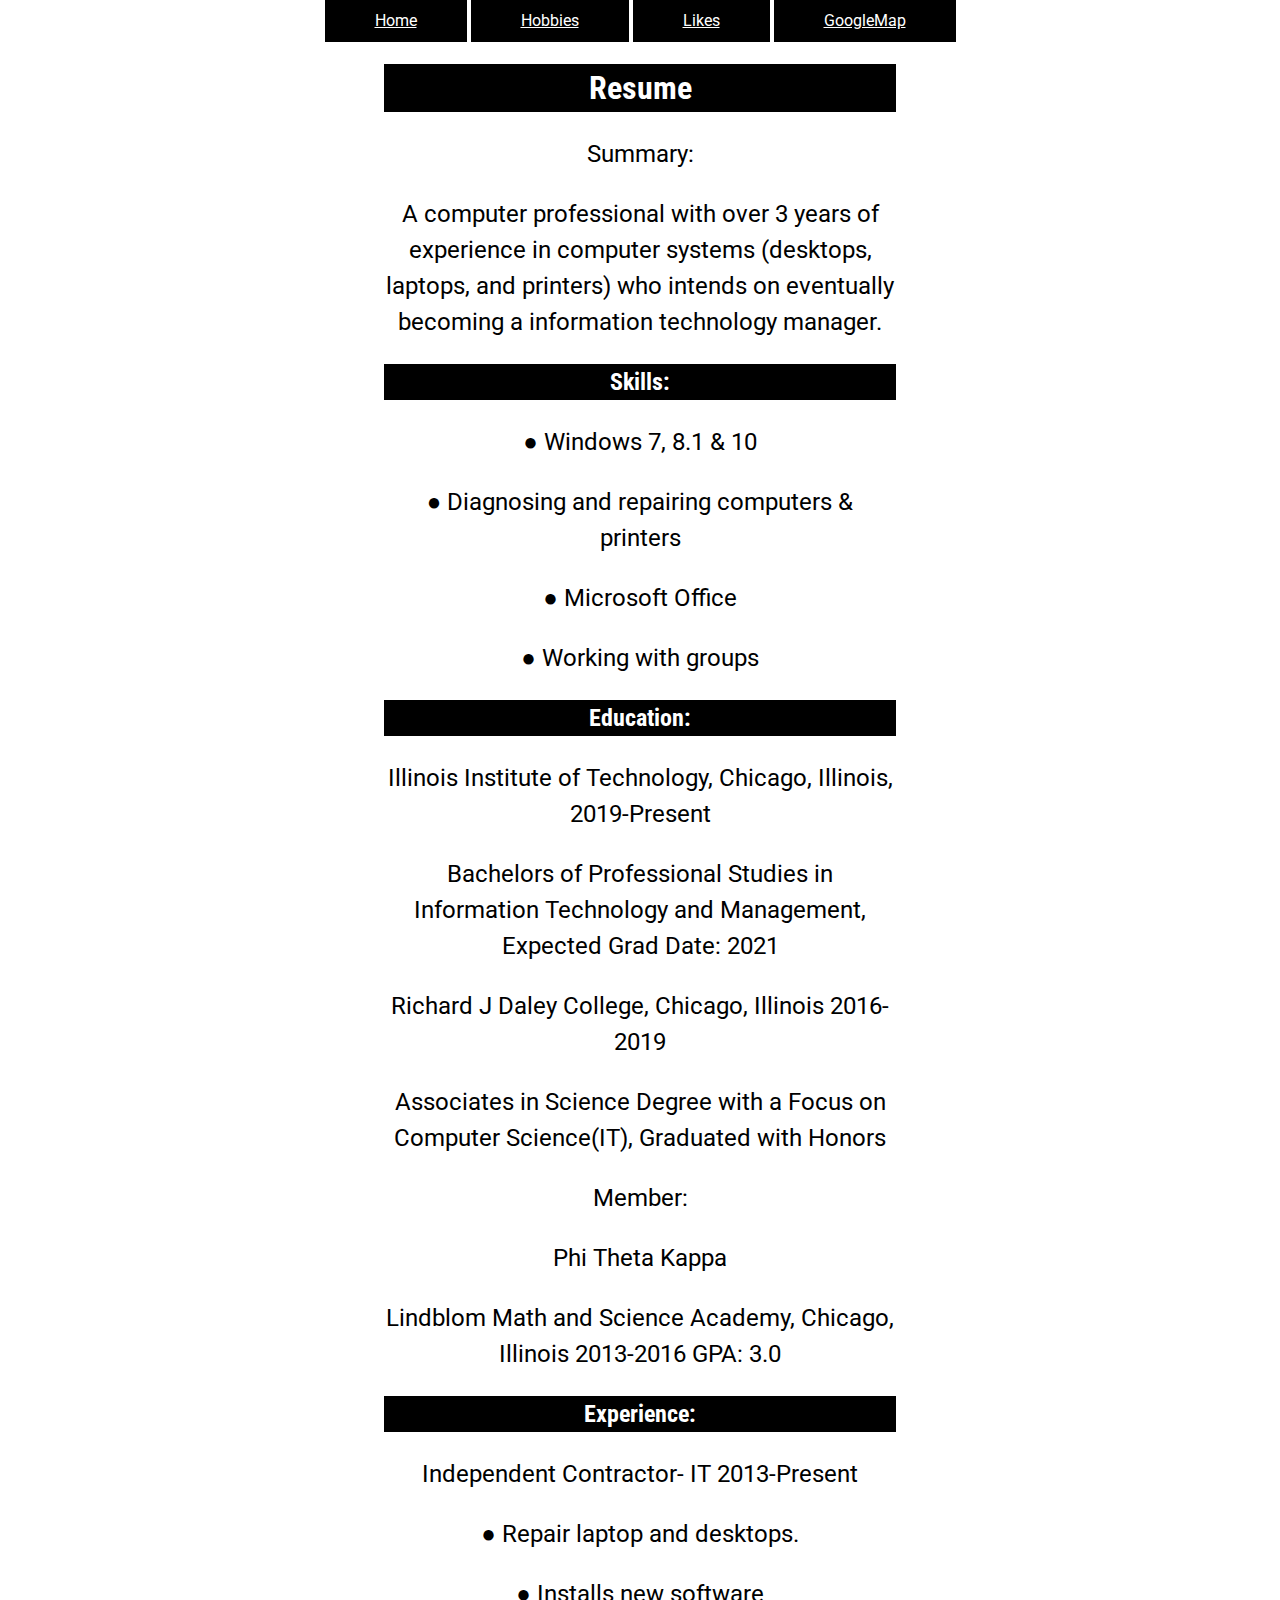
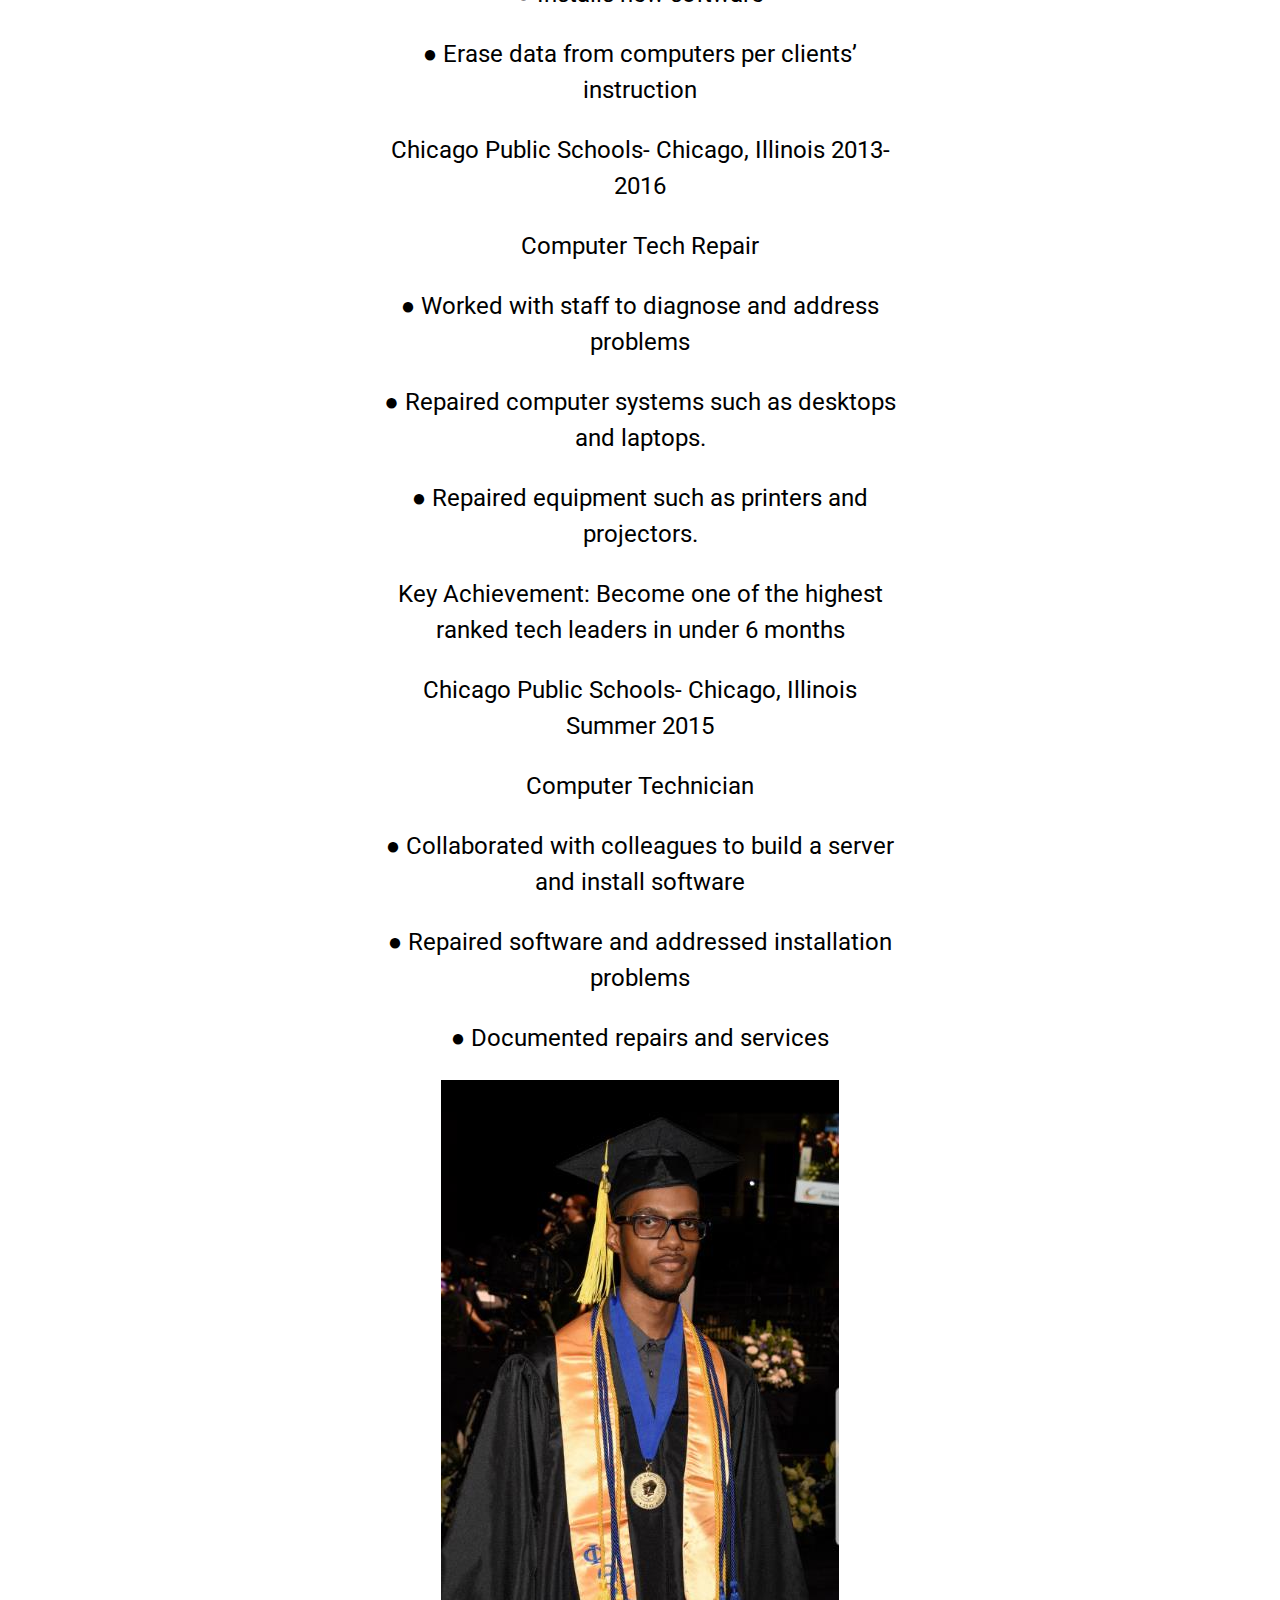
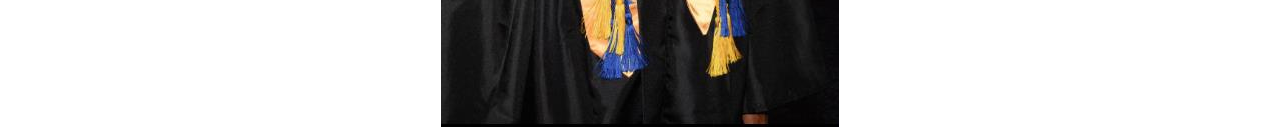
<file: index.html>
<!DOCTYPE html>
<html lang="en">
<head>
	<meta charset="UTF-8">
	<title> Project 2, My Resume! </title>
	<link rel="stylesheet" href="ssm1.css">
	<link rel="stylesheet" href="ssnorm.css"> 
	<link href="https://fonts.googleapis.com/css?family=Roboto&display=swap" rel="stylesheet">
	<link href="https://fonts.googleapis.com/css?family=Roboto+Condensed&display=swap" rel="stylesheet">
</head>
<body>
  <header>
    <nav>
       <span><a href="#">Home</a></span>
       <span><a href="page2.html">Hobbies</a></span>
       <span><a href="page3.html">Likes</a></span>
			 <span><a href="page4.html">GoogleMap</a></span>
    </nav>
<section>
  <h1>Resume</h1>
</section>  
  </header>
 <section>
  <p>Summary:</p> 
  <p>​A computer professional with over 3 years of experience in computer systems (desktops, laptops, and printers) who intends on eventually becoming a information technology manager.</p>  
  <h2>Skills:</h2>
  <p>● Windows 7, 8.1 & 10</p>
  <p>● Diagnosing and repairing computers & printers</p>  
  <p>● Microsoft Office</p> 
  <p>● Working with groups</p> 
</section>  
<section>
  <h2>Education:</h2> 
  <p>Illinois Institute of Technology,​ Chicago, Illinois, 2019-Present</p> 
  <p>Bachelors of Professional Studies in Information Technology and Management, Expected Grad Date: 2021</p> 
  <p>Richard J Daley College, ​Chicago, Illinois 2016-2019</p>
  <p>Associates in Science Degree with a Focus on Computer Science(IT), Graduated with Honors</p> 
  <p>Member:</p> 
  <p>Phi Theta Kappa</p>   
  <p>Lindblom Math and Science Academy​, Chicago, Illinois 2013-2016 GPA: 3.0</p>
</section>
<section>
  <h2>Experience:</h2>
  <p>Independent Contractor- IT 2013-Present</p> 
  <p>● Repair laptop and desktops.</p>
  <p>● Installs new software</p> 
  <p>● Erase data from computers per clients’ instruction</p>
  <p>Chicago Public Schools- Chicago, Illinois 2013-2016</p>  
  <p>Computer Tech Repair</p> 
  <p>● Worked with staff to diagnose and address problems</p> 
  <p>● Repaired computer systems such as desktops and laptops.</p> 
  <p>● Repaired equipment such as printers and projectors.</p> 
  <p>Key Achievement: ​Become one of the highest ranked tech leaders in under 6 months</p>
  <p>Chicago Public Schools- Chicago, Illinois Summer 2015</p> 
  <p>Computer Technician</p> 
  <p>● Collaborated with colleagues to build a server and install software</p>  
  <p>● Repaired software and addressed installation problems</p> 
  <p>● Documented repairs and services</p>
  <img src="media/newsexepic.jpg" alt="a picture of a sexy man.">
</section>  
</body>
</html>
</file>
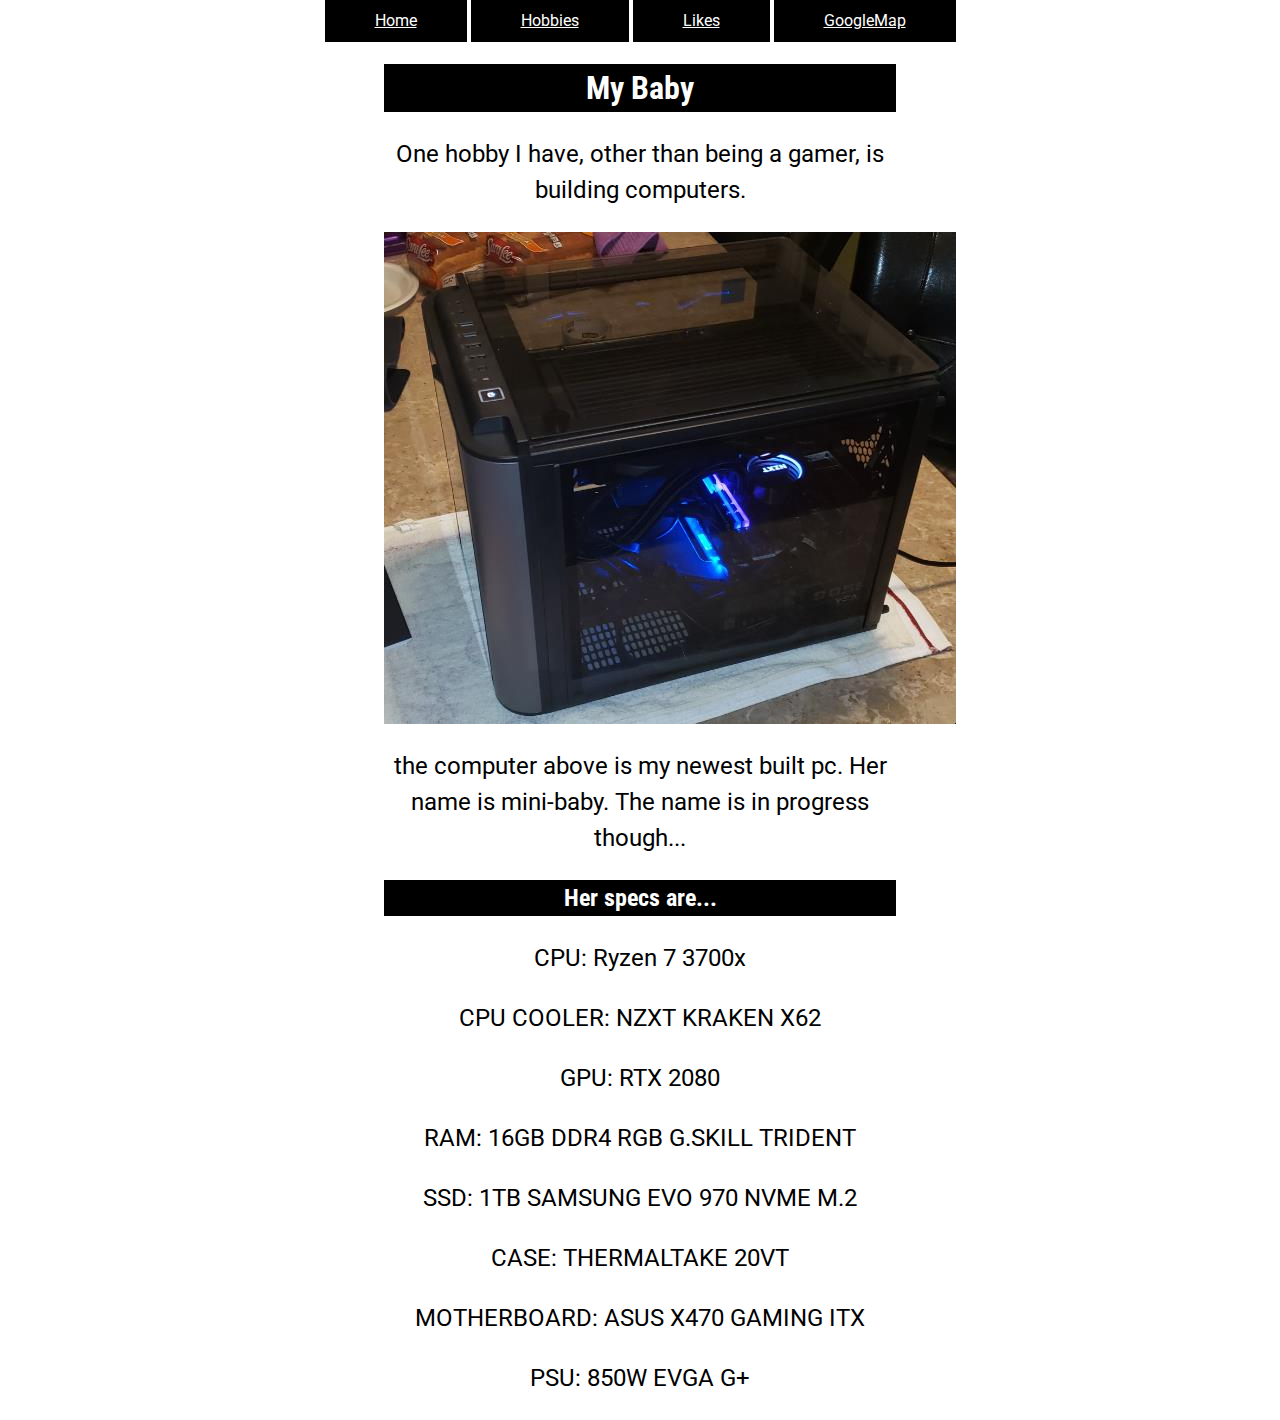
<file: page2.html>
<!DOCTYPE html>
<html lang="en">
<head>
	<meta charset="UTF-8">
	<title> Project 2, Hobbys! </title>
	<link rel="stylesheet" href="ssm1.css">
	<link rel="stylesheet" href="ssnorm.css"> 
	<link href="https://fonts.googleapis.com/css?family=Roboto&display=swap" rel="stylesheet">
	<link href="https://fonts.googleapis.com/css?family=Roboto+Condensed&display=swap" rel="stylesheet">
</head>
<body>
  <header>
    <nav>
       <span><a href="index.html">Home</a></span>
       <span><a href="#">Hobbies</a></span>
       <span><a href="page3.html">Likes</a></span>
			 <span><a href="page4.html">GoogleMap</a></span>
    </nav>
<section>	
  <h1>My Baby</h1>  
</section>
  </header>
<section>
  <p> One hobby I have, other than being a gamer, is building computers.</p>
  <img src="media/newpcpic.jpg" alt="I call her mini-baby.">
  <p> the computer above is my newest built pc. Her name is mini-baby. The name is in progress though...
  <h2> Her specs are...</h2>
  <p> CPU: Ryzen 7 3700x </p>
  <p> CPU COOLER: NZXT KRAKEN X62 </p>
  <p> GPU: RTX 2080 </p>
  <p> RAM: 16GB DDR4 RGB G.SKILL TRIDENT </p>
  <p> SSD: 1TB SAMSUNG EVO 970 NVME M.2 </p>
  <p> CASE: THERMALTAKE 20VT </p>
  <p> MOTHERBOARD: ASUS X470 GAMING ITX </p>
  <p> PSU: 850W EVGA G+ </p>
</section>
</body>
</html>
</file>
<file: ssm1.css>
p{
	font-family: 'Roboto', sans-serif;
}

h1, h2{
	font-family: 'Roboto Condensed', sans-serif;
	background-color: rgb(0,0,0);
	color: rgb(255,255,255);
}

p, h1, h2{
	text-align: center;
}

span{
	background-color: rgb(0,0,0);  
	display: inline-block;
	text-align: center;
	position: relative;
	padding: 12px 50px;
}
a{
	color: rgb(255,255,255);
}

nav{
	width: 75%;
	text-align: center;
	margin: 0px auto;
	font-family: 'Roboto', sans-serif;
}
img{
	display: block;
	margin: 0 auto;
}
section{
	width:40%;
	margin: 8px auto;
}

@media (min-width:600px){
	p, h1, h2{
			font-size: 125%;
	}
}

@media (min-width:800px){
	p, h1, h2{
			font-size: 150%;
			line-height: 1.5;
	}
}
</file>
<file: ssnorm.css>
/*! normalize.css v8.0.1 | MIT License | github.com/necolas/normalize.css */

/* Document
   ========================================================================== */

/**
 * 1. Correct the line height in all browsers.
 * 2. Prevent adjustments of font size after orientation changes in iOS.
 */

html {
  line-height: 1.15; /* 1 */
  -webkit-text-size-adjust: 100%; /* 2 */
}

/* Sections
   ========================================================================== */

/**
 * Remove the margin in all browsers.
 */

body {
  margin: 0;
}

/**
 * Render the `main` element consistently in IE.
 */

main {
  display: block;
}

/**
 * Correct the font size and margin on `h1` elements within `section` and
 * `article` contexts in Chrome, Firefox, and Safari.
 */

h1 {
  font-size: 2em;
  margin: 0.67em 0;
}

/* Grouping content
   ========================================================================== */

/**
 * 1. Add the correct box sizing in Firefox.
 * 2. Show the overflow in Edge and IE.
 */

hr {
  box-sizing: content-box; /* 1 */
  height: 0; /* 1 */
  overflow: visible; /* 2 */
}

/**
 * 1. Correct the inheritance and scaling of font size in all browsers.
 * 2. Correct the odd `em` font sizing in all browsers.
 */

pre {
  font-family: monospace, monospace; /* 1 */
  font-size: 1em; /* 2 */
}

/* Text-level semantics
   ========================================================================== */

/**
 * Remove the gray background on active links in IE 10.
 */

a {
  background-color: transparent;
}

/**
 * 1. Remove the bottom border in Chrome 57-
 * 2. Add the correct text decoration in Chrome, Edge, IE, Opera, and Safari.
 */

abbr[title] {
  border-bottom: none; /* 1 */
  text-decoration: underline; /* 2 */
  text-decoration: underline dotted; /* 2 */
}

/**
 * Add the correct font weight in Chrome, Edge, and Safari.
 */

b,
strong {
  font-weight: bolder;
}

/**
 * 1. Correct the inheritance and scaling of font size in all browsers.
 * 2. Correct the odd `em` font sizing in all browsers.
 */

code,
kbd,
samp {
  font-family: monospace, monospace; /* 1 */
  font-size: 1em; /* 2 */
}

/**
 * Add the correct font size in all browsers.
 */

small {
  font-size: 80%;
}

/**
 * Prevent `sub` and `sup` elements from affecting the line height in
 * all browsers.
 */

sub,
sup {
  font-size: 75%;
  line-height: 0;
  position: relative;
  vertical-align: baseline;
}

sub {
  bottom: -0.25em;
}

sup {
  top: -0.5em;
}

/* Embedded content
   ========================================================================== */

/**
 * Remove the border on images inside links in IE 10.
 */

img {
  border-style: none;
}

/* Forms
   ========================================================================== */

/**
 * 1. Change the font styles in all browsers.
 * 2. Remove the margin in Firefox and Safari.
 */

button,
input,
optgroup,
select,
textarea {
  font-family: inherit; /* 1 */
  font-size: 100%; /* 1 */
  line-height: 1.15; /* 1 */
  margin: 0; /* 2 */
}

/**
 * Show the overflow in IE.
 * 1. Show the overflow in Edge.
 */

button,
input { /* 1 */
  overflow: visible;
}

/**
 * Remove the inheritance of text transform in Edge, Firefox, and IE.
 * 1. Remove the inheritance of text transform in Firefox.
 */

button,
select { /* 1 */
  text-transform: none;
}

/**
 * Correct the inability to style clickable types in iOS and Safari.
 */

button,
[type="button"],
[type="reset"],
[type="submit"] {
  -webkit-appearance: button;
}

/**
 * Remove the inner border and padding in Firefox.
 */

button::-moz-focus-inner,
[type="button"]::-moz-focus-inner,
[type="reset"]::-moz-focus-inner,
[type="submit"]::-moz-focus-inner {
  border-style: none;
  padding: 0;
}

/**
 * Restore the focus styles unset by the previous rule.
 */

button:-moz-focusring,
[type="button"]:-moz-focusring,
[type="reset"]:-moz-focusring,
[type="submit"]:-moz-focusring {
  outline: 1px dotted ButtonText;
}

/**
 * Correct the padding in Firefox.
 */

fieldset {
  padding: 0.35em 0.75em 0.625em;
}

/**
 * 1. Correct the text wrapping in Edge and IE.
 * 2. Correct the color inheritance from `fieldset` elements in IE.
 * 3. Remove the padding so developers are not caught out when they zero out
 *    `fieldset` elements in all browsers.
 */

legend {
  box-sizing: border-box; /* 1 */
  color: inherit; /* 2 */
  display: table; /* 1 */
  max-width: 100%; /* 1 */
  padding: 0; /* 3 */
  white-space: normal; /* 1 */
}

/**
 * Add the correct vertical alignment in Chrome, Firefox, and Opera.
 */

progress {
  vertical-align: baseline;
}

/**
 * Remove the default vertical scrollbar in IE 10+.
 */

textarea {
  overflow: auto;
}

/**
 * 1. Add the correct box sizing in IE 10.
 * 2. Remove the padding in IE 10.
 */

[type="checkbox"],
[type="radio"] {
  box-sizing: border-box; /* 1 */
  padding: 0; /* 2 */
}

/**
 * Correct the cursor style of increment and decrement buttons in Chrome.
 */

[type="number"]::-webkit-inner-spin-button,
[type="number"]::-webkit-outer-spin-button {
  height: auto;
}

/**
 * 1. Correct the odd appearance in Chrome and Safari.
 * 2. Correct the outline style in Safari.
 */

[type="search"] {
  -webkit-appearance: textfield; /* 1 */
  outline-offset: -2px; /* 2 */
}

/**
 * Remove the inner padding in Chrome and Safari on macOS.
 */

[type="search"]::-webkit-search-decoration {
  -webkit-appearance: none;
}

/**
 * 1. Correct the inability to style clickable types in iOS and Safari.
 * 2. Change font properties to `inherit` in Safari.
 */

::-webkit-file-upload-button {
  -webkit-appearance: button; /* 1 */
  font: inherit; /* 2 */
}

/* Interactive
   ========================================================================== */

/*
 * Add the correct display in Edge, IE 10+, and Firefox.
 */

details {
  display: block;
}

/*
 * Add the correct display in all browsers.
 */

summary {
  display: list-item;
}

/* Misc
   ========================================================================== */

/**
 * Add the correct display in IE 10+.
 */

template {
  display: none;
}

/**
 * Add the correct display in IE 10.
 */

[hidden] {
  display: none;
}
</file>
